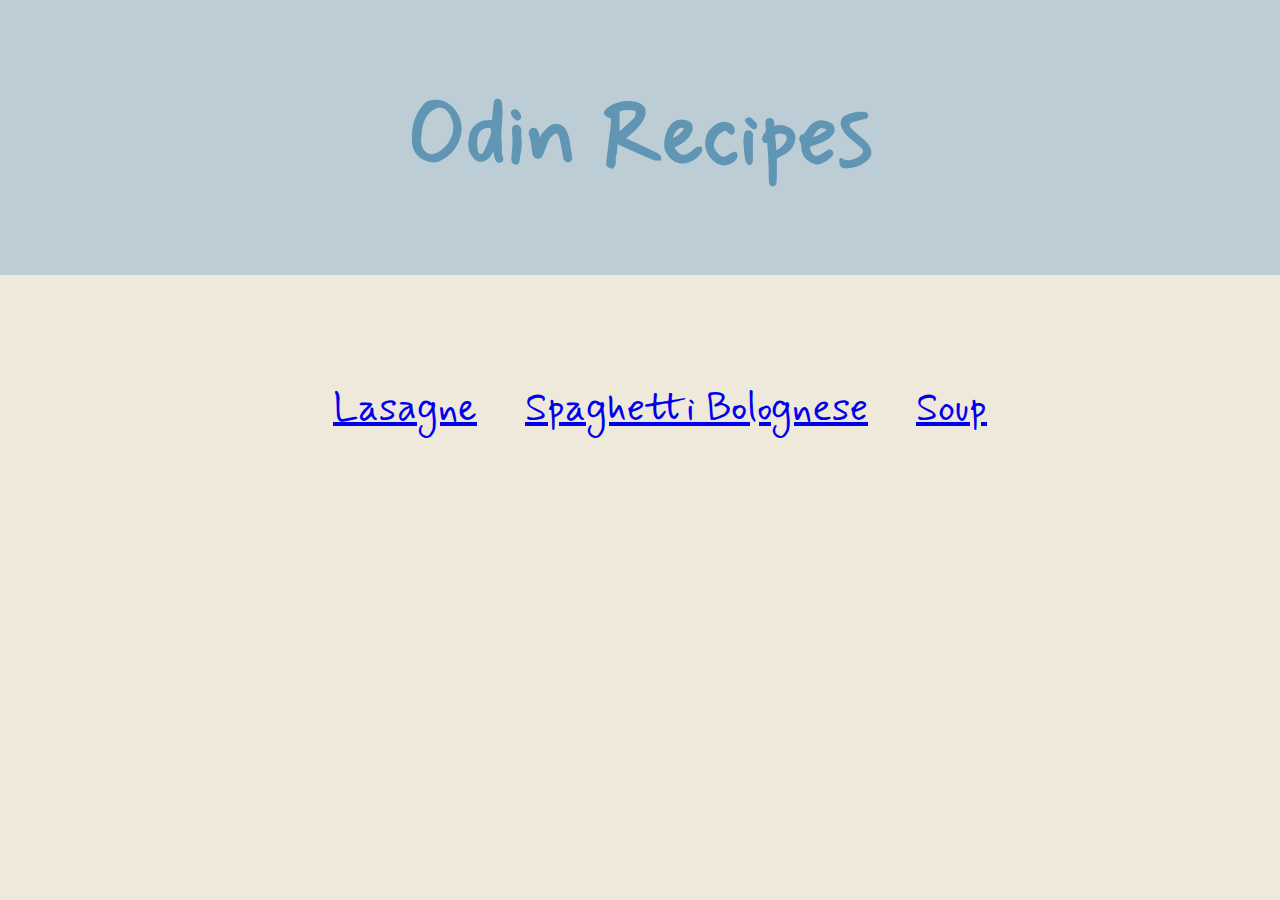
<file: index.html>
<!DOCTYPE html>
<html lang="en">

<head>
    <meta charset="UTF-8">
    <meta http-equiv="X-UA-Compatible" content="IE=edge">
    <meta name="viewport" content="width=device-width, initial-scale=1.0">
    <title>Recipes</title>
    <link rel="preconnect" href="https://fonts.googleapis.com">
    <link rel="preconnect" href="https://fonts.gstatic.com" crossorigin>
    <link href="https://fonts.googleapis.com/css2?family=Mynerve&display=swap" rel="stylesheet">
    <link rel="stylesheet" href="styles/styles.css">
</head>

<body>
    <div class="container">
        <h1 id="title">Odin Recipes</h1>
    </div>
    <div class="recipe-list">
        <ul>
            <li class="recipe-entry"><a href="recipes/lasagne.html">Lasagne</a></li>
            <li class="recipe-entry"><a href="recipes/spagbol.html">Spaghetti Bolognese</a></li>
            <li class="recipe-entry"><a href="recipes/soup.html">Soup</a></li>
        </ul>
    </div>
</body>

</html>
</file>
<file: styles/styles.css>
body {
    text-align: center;
    color: #6096B4;
    margin: 0%;
    background-color: #EEE9DA;
    font-family: 'Mynerve', cursive;
}

p, h4 {
    font-size: 2.5rem;
}

ul, ol {
    text-align: center;
    list-style-position: inside;
    font-size: 1.8rem;
    display: inline-block;
}

li {
    text-align: left;
}



.container #title {
    font-size: 5.5rem;
    background-color: #BDCDD6;
    margin-top: 0%;
    padding: 80px;
}

.recipe-list li {
    font-size: 2.5rem;
    text-decoration: none;
    padding: 20px;
    display: inline-block;

}

a:visited {
    color: #6096B4;
}

.food-img {
    width: 400px;
    height: auto;
}

.desc-header {
    font-size: 2.5rem;
}
</file>
